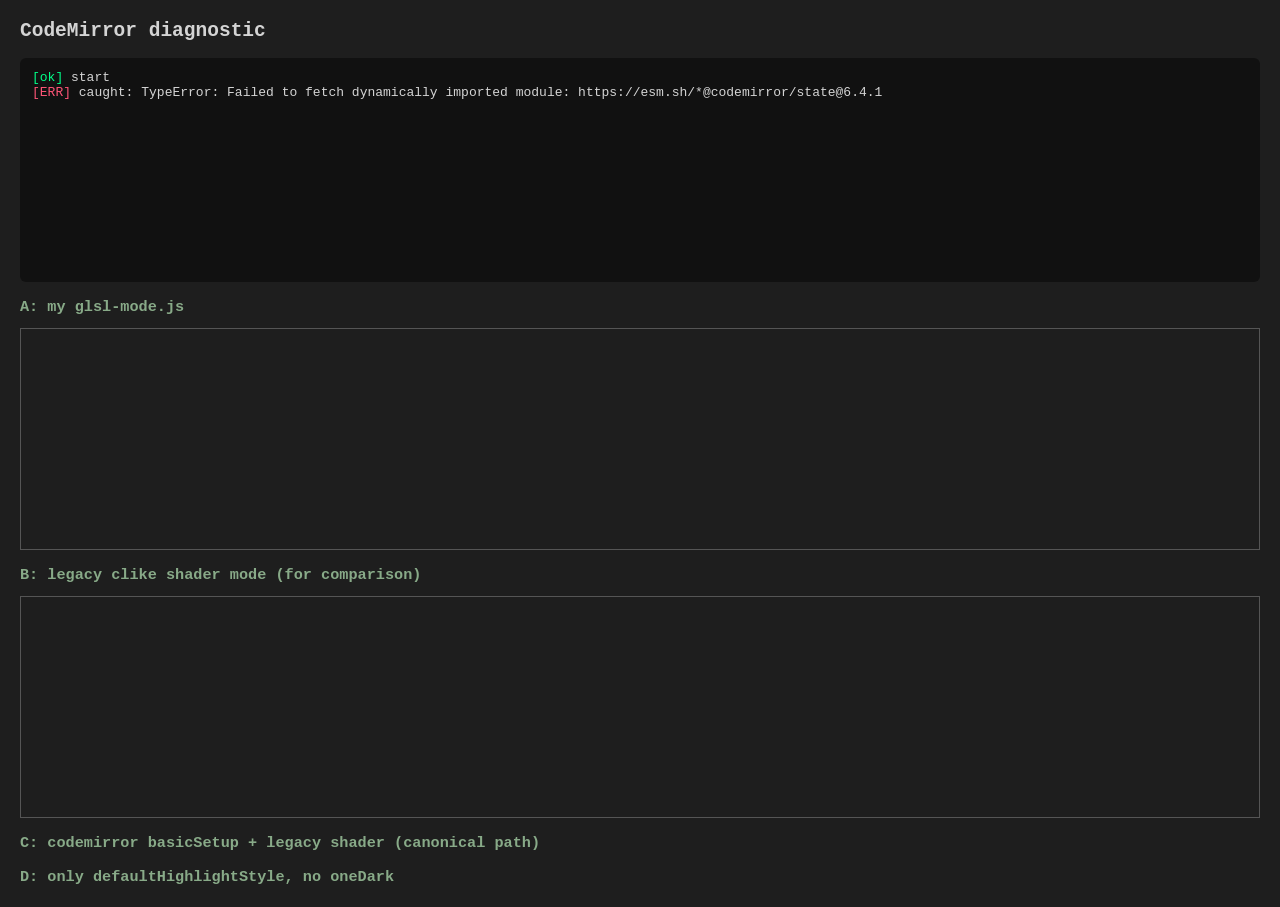
<file: debug.html>
<!DOCTYPE html>
<html>
<head>
<meta charset="UTF-8">
<title>CM6 debug</title>
<style>
  body { font: 13px monospace; background: #1e1e1e; color: #d4d4d4; margin: 20px; }
  #log { white-space: pre-wrap; background: #111; padding: 12px; border-radius: 6px; min-height: 200px; }
  #mount, #mount2 { margin-top: 12px; border: 1px solid #555; height: 220px; }
  h3 { margin: 16px 0 4px; color: #8a8; }
  .ok { color: #00ff88; }
  .err { color: #ff5577; }
</style>
<script type="importmap">
{
  "imports": {
    "@codemirror/state": "https://esm.sh/*@codemirror/state@6.4.1",
    "@codemirror/view": "https://esm.sh/*@codemirror/view@6.26.3",
    "@codemirror/language": "https://esm.sh/*@codemirror/language@6.10.1",
    "@codemirror/commands": "https://esm.sh/*@codemirror/commands@6.5.0",
    "@codemirror/search": "https://esm.sh/*@codemirror/search@6.5.6",
    "@codemirror/autocomplete": "https://esm.sh/*@codemirror/autocomplete@6.16.0",
    "@codemirror/lint": "https://esm.sh/*@codemirror/lint@6.5.0",
    "@codemirror/theme-one-dark": "https://esm.sh/*@codemirror/theme-one-dark@6.1.2",
    "@codemirror/legacy-modes/mode/clike": "https://esm.sh/*@codemirror/legacy-modes@6.4.0/mode/clike",
    "@lezer/common": "https://esm.sh/*@lezer/common@1.2.1",
    "@lezer/highlight": "https://esm.sh/*@lezer/highlight@1.2.0",
    "@lezer/lr": "https://esm.sh/*@lezer/lr@1.4.0",
    "style-mod": "https://esm.sh/style-mod@4.1.2",
    "w3c-keyname": "https://esm.sh/w3c-keyname@2.2.8",
    "crelt": "https://esm.sh/crelt@1.0.6",
    "@replit/codemirror-vim": "https://esm.sh/*@replit/codemirror-vim@6.2.1",
    "codemirror": "https://esm.sh/*codemirror@6.0.1"
  }
}
</script>
</head>
<body>
<h2>CodeMirror diagnostic</h2>
<div id="log"></div>
<h3>A: my glsl-mode.js</h3>
<div id="mount"></div>
<h3>B: legacy clike shader mode (for comparison)</h3>
<div id="mount2"></div>
<h3>C: codemirror basicSetup + legacy shader (canonical path)</h3>
<div id="mount3"></div>
<h3>D: only defaultHighlightStyle, no oneDark</h3>
<div id="mount4"></div>
<script type="module">
const log = document.getElementById('log');
const ok = (s) => { log.insertAdjacentHTML('beforeend', `<span class="ok">[ok]</span> ${s}\n`); };
const err = (s) => { log.insertAdjacentHTML('beforeend', `<span class="err">[ERR]</span> ${s}\n`); };

window.addEventListener('error', (e) => err(`${e.message} @ ${e.filename}:${e.lineno}`));
window.addEventListener('unhandledrejection', (e) => err(`unhandled rejection: ${e.reason}`));

try {
  ok('start');
  const { EditorState } = await import('@codemirror/state'); ok('imported @codemirror/state');
  const { EditorView, keymap, lineNumbers } = await import('@codemirror/view'); ok('imported @codemirror/view');
  const { syntaxHighlighting, defaultHighlightStyle } = await import('@codemirror/language'); ok('imported @codemirror/language');
  const { defaultKeymap } = await import('@codemirror/commands'); ok('imported @codemirror/commands');
  const { oneDark } = await import('@codemirror/theme-one-dark'); ok('imported @codemirror/theme-one-dark');
  const { vim } = await import('@replit/codemirror-vim'); ok('imported @replit/codemirror-vim');
  const { glslLanguage } = await import('./src/js/glsl-mode.js'); ok('imported ./src/js/glsl-mode.js');

  const state = EditorState.create({
    doc: 'void main() {\n  vec3 c = vec3(sin(time));\n  gl_FragColor = vec4(c, 1.0);\n}\n',
    extensions: [
      lineNumbers(),
      syntaxHighlighting(defaultHighlightStyle, { fallback: true }),
      glslLanguage,
      oneDark,
      keymap.of(defaultKeymap),
    ],
  });
  ok('created EditorState');
  const view = new EditorView({ state, parent: document.getElementById('mount') });
  ok('mounted EditorView — should be visible below');
  window._view = view;

  // Wait + force parse before inspecting DOM
  const { syntaxTree, forceParsing } = await import('@codemirror/language');
  forceParsing(view, view.state.doc.length, 5000);
  await new Promise(r => setTimeout(r, 500));
  const tree = syntaxTree(view.state);
  let nodeNames = new Set();
  tree.iterate({ enter: (n) => { nodeNames.add(n.name); } });
  ok(`A tree node names: ${JSON.stringify([...nodeNames])}`);
  const tokSpans = view.dom.querySelectorAll('.cm-line span');
  ok(`token spans found: ${tokSpans.length}`);
  const classes = new Set();
  tokSpans.forEach(s => { s.className && classes.add(s.className); });
  ok(`unique span classes: ${JSON.stringify([...classes])}`);

  // Sample: get the first identifier and report what color it computed to
  const firstSpan = tokSpans[0];
  if (firstSpan) {
    const cs = getComputedStyle(firstSpan);
    ok(`first span text: ${JSON.stringify(firstSpan.textContent)} color: ${cs.color}`);
  }

  // --- B: legacy mode ---
  const { StreamLanguage } = await import('@codemirror/language');
  const { shader: legacyShader } = await import('@codemirror/legacy-modes/mode/clike');
  const legacyLang = StreamLanguage.define(legacyShader);
  const state2 = EditorState.create({
    doc: state.doc.toString(),
    extensions: [
      lineNumbers(),
      syntaxHighlighting(defaultHighlightStyle, { fallback: true }),
      legacyLang,
      oneDark,
      keymap.of(defaultKeymap),
    ],
  });
  const view2 = new EditorView({ state: state2, parent: document.getElementById('mount2') });
  ok('mounted legacy comparison view');
  await new Promise(r => setTimeout(r, 200));
  const tokSpans2 = view2.dom.querySelectorAll('.cm-line span');
  const classes2 = new Set();
  tokSpans2.forEach(s => { s.className && classes2.add(s.className); });
  ok(`B unique span classes: ${JSON.stringify([...classes2])}`);

  // --- C: canonical basicSetup ---
  const { basicSetup } = await import('codemirror');
  const state3 = EditorState.create({
    doc: state.doc.toString(),
    extensions: [basicSetup, legacyLang, oneDark],
  });
  const view3 = new EditorView({ state: state3, parent: document.getElementById('mount3') });
  await new Promise(r => setTimeout(r, 200));
  const cls3 = new Set();
  view3.dom.querySelectorAll('.cm-line span').forEach(s => s.className && cls3.add(s.className));
  ok(`C unique span classes: ${JSON.stringify([...cls3])}`);

  // --- D: defaultHighlightStyle only, no oneDark ---
  const state4 = EditorState.create({
    doc: state.doc.toString(),
    extensions: [
      lineNumbers(),
      syntaxHighlighting(defaultHighlightStyle),
      legacyLang,
      keymap.of(defaultKeymap),
    ],
  });
  const view4 = new EditorView({ state: state4, parent: document.getElementById('mount4') });
  await new Promise(r => setTimeout(r, 200));
  const cls4 = new Set();
  view4.dom.querySelectorAll('.cm-line span').forEach(s => s.className && cls4.add(s.className));
  ok(`D unique span classes: ${JSON.stringify([...cls4])}`);

  // Identity check: do tags from theme-one-dark match tags from @lezer/highlight?
  const lezerHL = await import('@lezer/highlight');
  const themeMod = await import('@codemirror/theme-one-dark');
  ok(`oneDarkHighlightStyle exported: ${Object.keys(themeMod).join(',')}`);
  ok(`tags.keyword identity: ${typeof lezerHL.tags.keyword === 'object' ? 'object' : typeof lezerHL.tags.keyword}`);

  // Direct highlightTree test
  const { highlightTree, tagHighlighter } = lezerHL;
  const tags = lezerHL.tags;
  const myHL = tagHighlighter([
    { tag: tags.keyword, class: 'HL-keyword' },
    { tag: tags.typeName, class: 'HL-type' },
    { tag: tags.variableName, class: 'HL-var' },
    { tag: tags.number, class: 'HL-num' },
    { tag: tags.standard(tags.variableName), class: 'HL-builtin' },
    { tag: tags.atom, class: 'HL-atom' },
  ]);
  const code = view.state.doc.toString();
  const tree2 = syntaxTree(view.state);
  let emitted = [];
  highlightTree(tree2, myHL, (from, to, cls) => {
    emitted.push(`${cls}:${JSON.stringify(code.slice(from, to))}`);
  });
  ok(`highlightTree emitted ${emitted.length} classes:`);
  emitted.slice(0, 20).forEach(e => log.insertAdjacentHTML('beforeend', `  ${e}\n`));

  // Check the parser's NodeType highlight props
  const { NodeProp } = await import('@lezer/common');
  const sampleTypes = {};
  tree2.iterate({ enter: (n) => {
    if (!sampleTypes[n.name]) {
      sampleTypes[n.name] = n.type.prop(NodeProp.skipped) === undefined ? 'no-skipped' : 'skipped';
    }
  }});
  ok(`sample types: ${JSON.stringify(sampleTypes)}`);
} catch (e) {
  err(`caught: ${e.stack || e.message || e}`);
}
</script>
</body>
</html>
</file>
